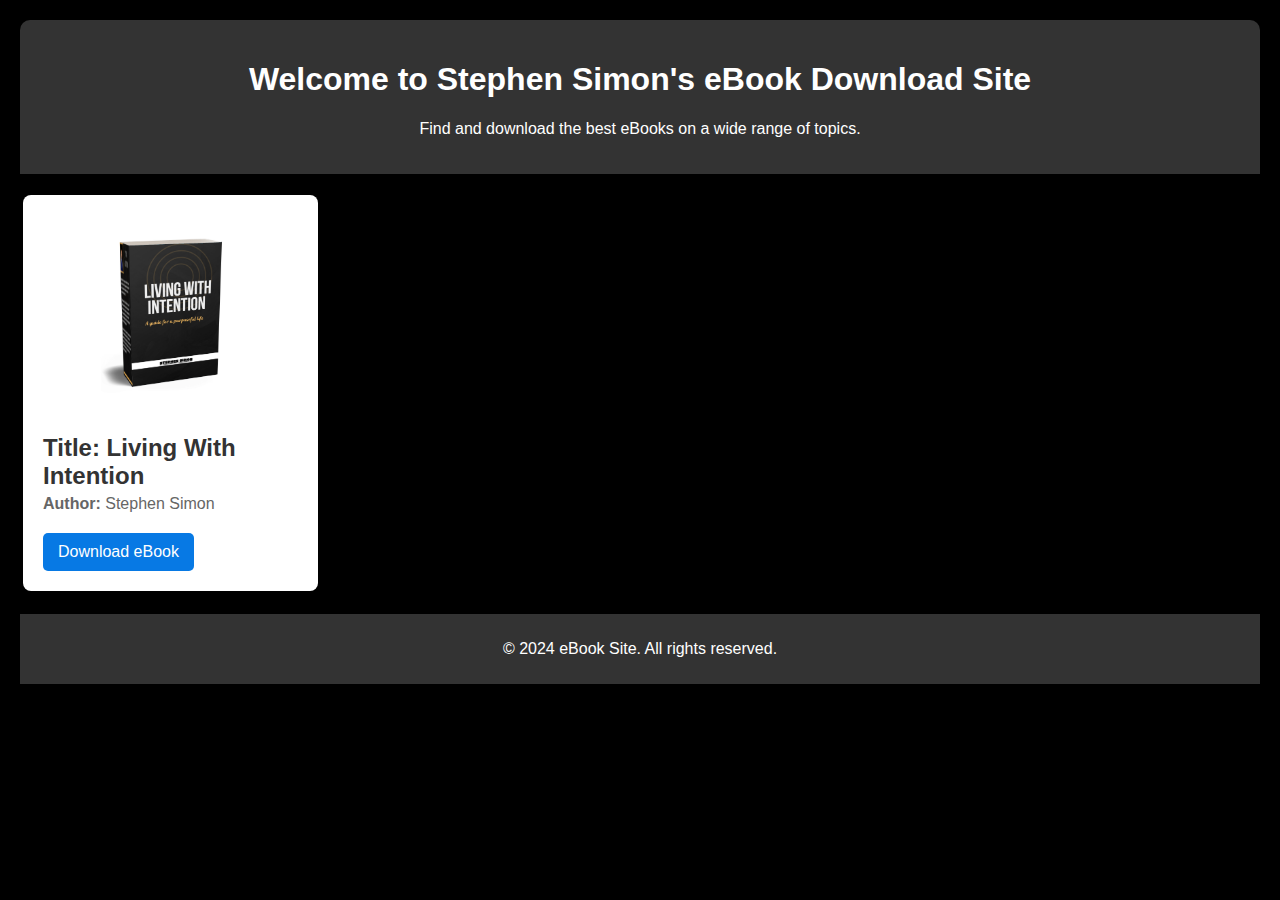
<file: ebook.html>
<!DOCTYPE html>
<html lang="en">

<head>
    <meta charset="UTF-8">
    <meta name="viewport" content="width=device-width, initial-scale=1.0">
    <title>EBOOKS</title>
    <style>
        body {
            font-family: Arial, sans-serif;
            margin: 20px;
            padding: 0;
            background-color: #000000;
        }

        .ebook {
            background-color: #ffffff;
            padding: 20px;
            border-radius: 8px;
            box-shadow: 0 0 10px rgba(0, 0, 0, 0.1);
            max-width: 400px;
            margin:  1%;
        }

        .ebookPicture {
            width: 100%;
            height: auto;
            border-radius: 8px;
        }

        .ebook-info {
            margin-top: 20px;
        }

        .ebook-info h2 {
            margin: 0;
            font-size: 24px;
            color: #333;
        }

        .ebook-info p {
            color: #666;
            margin: 5px 0;
        }

        .download {
            display: inline-block;
            padding: 10px 15px;
            background-color: #0779e4;
            color: white;
            text-align: center;
            text-decoration: none;
            border-radius: 5px;
            margin-top: 15px;
        }

        .download:hover {
            background-color: #05549f;
        }

        .Ebooks{
            display: grid;
            grid-template-columns: repeat(4, 1fr) ;
            gap: 1%;

            
        }
        @media(max-width:768px){
            .Ebooks{
                grid-template-columns: repeat(2, 1fr);

            }
        }
        @media (max-width: 426px ) {
            .Ebooks{
                grid-template-columns: repeat(1, 1fr);

            }
        }
        .container {
            width: 90%;
            margin: auto;
            overflow: hidden;
        }
        section#home {
            padding: 20px 0;
            text-align: center;
            background: #333;
            color: white;
            border-radius: 10px 10px 0 0;
        }
        footer {
            background: #333;
            color: #fff;
            text-align: center;
            padding: 10px 0;
            margin-top: 20px;
        }
    </style>
</head>

<body>


    <section id="home">
        <div class="container">
            <h1>Welcome to Stephen Simon's  eBook Download Site</h1>
            <p>Find and download the best eBooks on a wide range of topics. </p>
        </div>
    </section>
    <br>    


    <div class="Ebooks">
    
    <article class="ebook">
        <img class="ebookPicture" src="ebook.jpeg" alt="Living With Intention eBook by Stephen Simon">
        <section class="ebook-info">
            <h2><strong>Title:</strong> Living With Intention</h2>
            <p><strong>Author:</strong> Stephen Simon</p>
        </section>
        <a class="download" href="LIVING WITH INTENTION.BY STEPHEN SIMON.pdf" download>Download eBook</a>
    </article>

    

    

    


</div>

<footer>
    <div class="container">
        <p>&copy; 2024  eBook Site. All rights reserved.</p>
    </div>
</footer>





</body>

</html>
</file>
